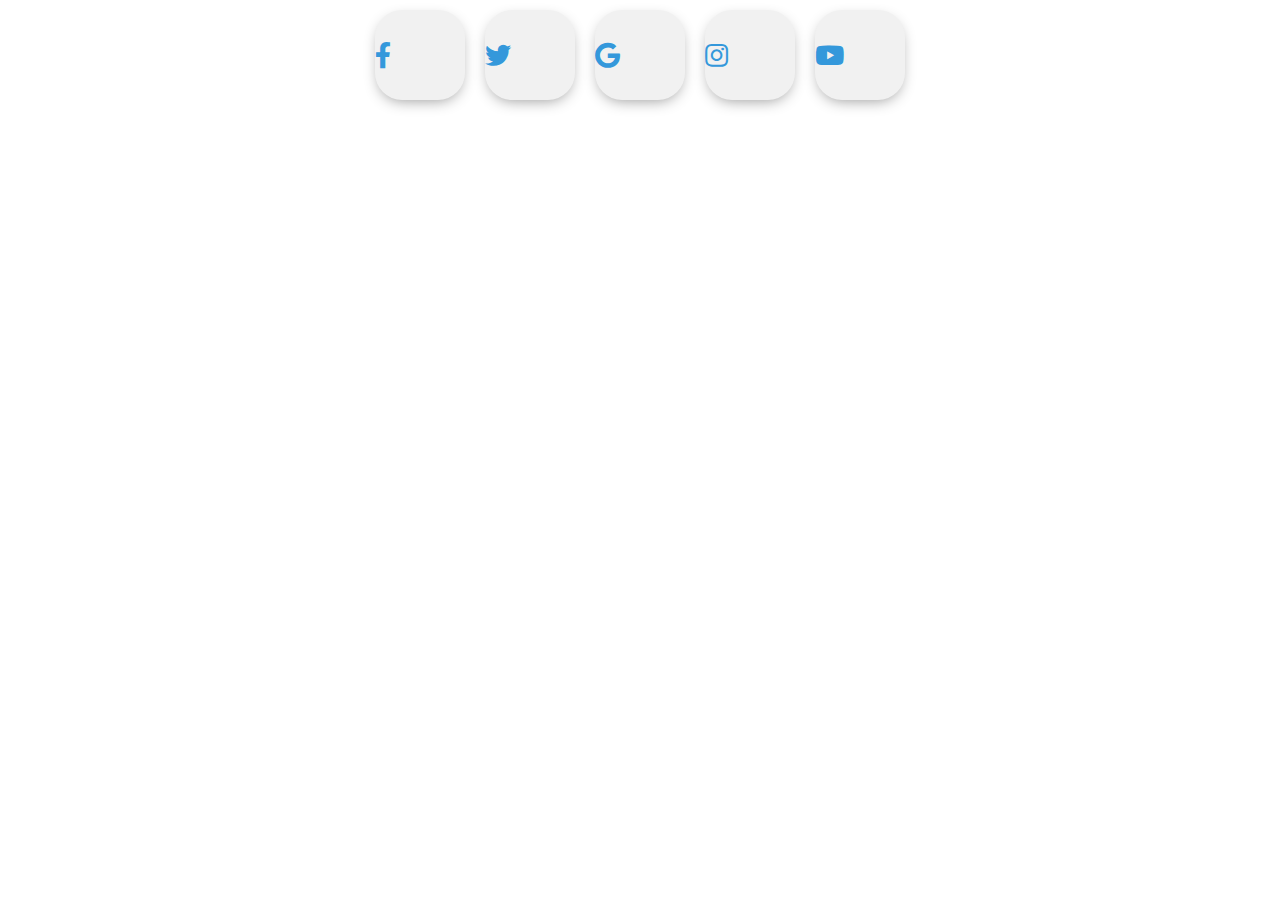
<file: contact.html>
<!DOCTYPE html>
<html>

<head>
	<meta charset="utf-8">
	<meta name="viewport" content="width=device-width">
	<title>repl.it</title>
	<link rel="manifest" href="manifest.json">

	<!-- For the progressive web app icon -->
	<link rel="icon" href="favicon.ico" type="image/x-icon" />
	<link rel="apple-touch-icon" href="images/hello-icon-152.png">
	<meta name="theme-color" content="white" />
	<meta name="apple-mobile-web-app-capable" content="yes">
	<meta name="apple-mobile-web-app-status-bar-style" content="black">
	<meta name="apple-mobile-web-app-title" 
</html>

<head>
	<meta charset="utf-8">
	<link rel="stylesheet" href="style.css">
	<link rel="stylesheet" href="https://use.fontawesome.com/releases/v5.4.1/css/all.css">
</head>

<body>
	<div class="middle">
		<a class="btn" href="https://www.facebook.com/singhui97">
			<i class="fab fa-facebook-f"></i>
      </a>
      <a class="btn" href="https://twitter.com/Hui_theBOSS">
        <i class="fab fa-twitter"></i>
      </a>
      <a class="btn" href="https://www.linkedin.com/in/sing-hui-670728155/">
        <i class="fab fa-google"></i>
      </a>
      <a class="btn" href="https://www.instagram.com/singhui__/">
        <i class="fab fa-instagram"></i>
      </a>
      <a class="btn" href="https://www.youtube.com/watch?v=ndW3KEbxDpY">
        <i class="fab fa-youtube"></i>
      </a>
    </div>
  </body>
</html>
</file>
<file: style.css>
body {
  padding: 0;
  margin: 0;
}

.invisible {
  display:none;
}

#page-2 {
  background-color: rgb(255, 230, 176);
  display:flex;
  /* by default the direction is row */
  flex-direction: row;
  /* by default justify-content is flex-start*/
  justify-content:space-around;
  align-items: center;
  flex-wrap: wrap;
}
.image {
  width:350px;
  background-repeat: no-repeat;
  background-size: cover;

  
}


.page {
  padding: 2em;
  width: 100%;
  will-change: transform;
  transition: transform 0.5s ease-in;
  box-sizing:border-box;
}

#page-1 {  
  background-color: rgb(0, 217, 255);
  position:absolute;
}

body{
  padding: 0;
  margin: 0;

}

.middle{
display: flex;
  justify-content:center; 
  flex-wrap: wrap;
}
.btn{
  display: inline-block;
  width: 90px;
  height: 90px;
  background: #f1f1f1;
  margin: 10px;
  border-radius: 30%;
  box-shadow: 0 5px 15px -5px #00000070;
  color: #3498db;
  overflow: hidden;
  position: relative;
}
.btn i{
  line-height: 90px;
  font-size: 26px;
  transition: 0.2s linear;
}
.btn:hover i{
  transform: scale(1.3);
  color: #f1f1f1;
}
.btn::before{
  content: "";
  position: absolute;
  width: 120%;
  height: 120%;
  background: #3498db;
  transform: rotate(45deg);
  left: -110%;
  top: 90%;
}
.btn:hover::before{
  animation: aaa 0.7s 1;
  top: -10%;
  left: -10%;
}
@keyframes aaa {
  0%{
    left: -110%;
    top: 90%;
  }50%{
    left: 10%;
    top: -30%;
  }100%{
    top: -10%;
    left: -10%;
  }
}

 .hidden {
  transform:translateX(-100%);
 }

.shown {
  transform:translateX(0);
} 

#main {
  margin:0!important;
  padding:0!important;
}

#notification {
  display: none
}

#notification.show {
  display: block;
}

.title {
  text-align: center;
}
</file>
